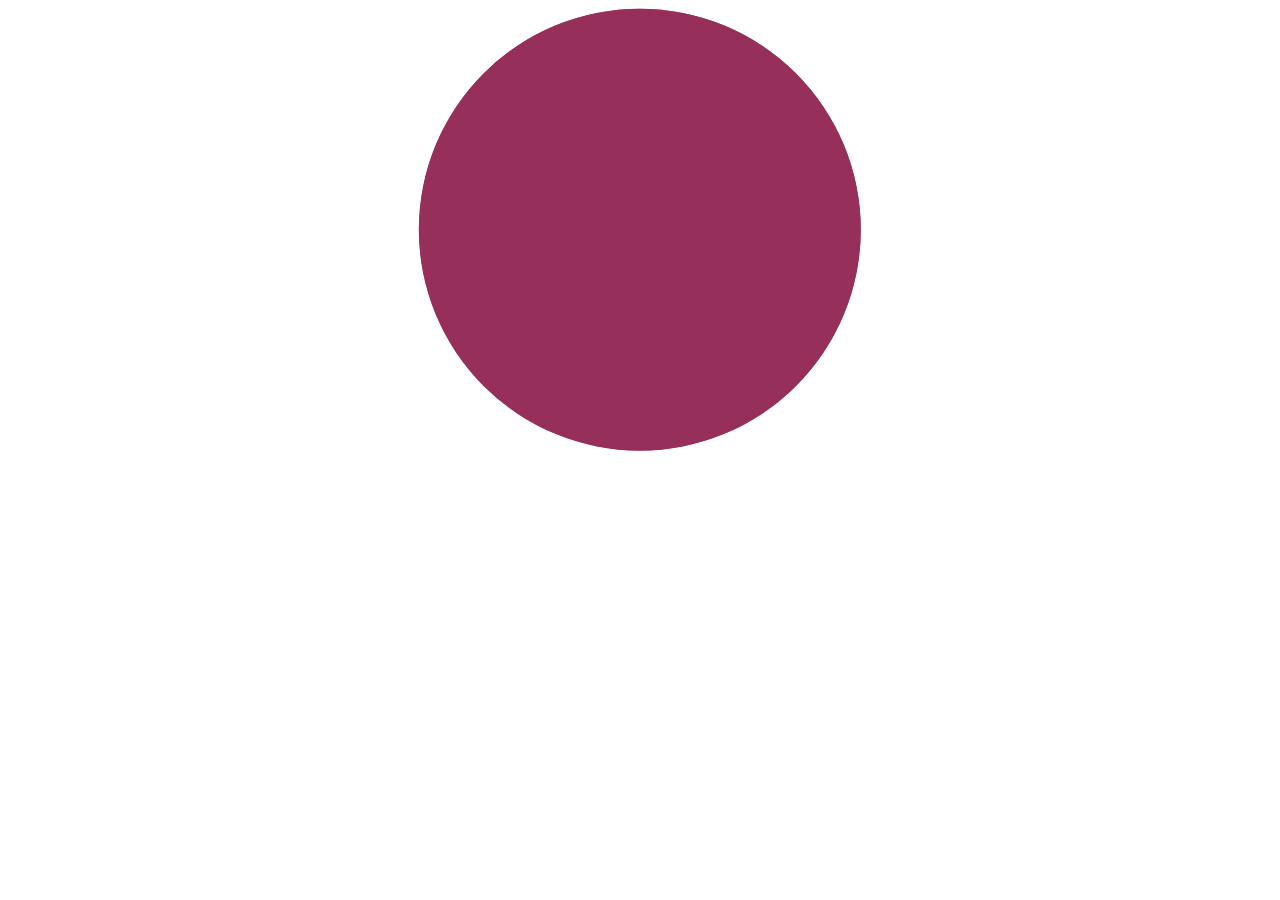
<file: index.html>
<!DOCTYPE html>
<html>

<head>
  <!-- proper responsive behaviors -->
  <meta name="viewport" content="width=device-width, initial-scale=1, shrink-to-fit=no">
  <title>Rekaizen</title>
  <!-- Animation CSS -->
  <link rel='stylesheet' href='style_logo.css' />

</head>

<body>
  <section class="logo">
    <svg class="letters" version="1.1" id="Layer_1" xmlns="http://www.w3.org/2000/svg" viewBox="-30 100 600 600" xml:space="preserve"> <!-- viewBox="-30 100 600 600"  -->

      <g>
        <g>
          <path class="path letter1" d="M257,535.7h-55.7V255H257V535.7z" />
        </g>
        <g>
          <path class="path letter2" d="M410.7,539.1H355c-22.8,0-37.6-5.5-44.7-16c-5.1-7.6-7.6-20.3-7.6-38.8v-46.4c0-9.3-2.5-15.6-8-19
          s-11.8-5.1-19.4-5.1v-35.5c7.6,0,13.5-1.3,17.7-4.2c6.3-4.2,9.7-10.6,9.7-20.3v-46.4c0-19,2.5-31.7,7.2-38.8
          c7.6-11,22.8-16.5,45.2-16.5h55.7v30.8h-5.9c-7.2,0-33.8,0.8-38.8,2.5c-5.1,1.7-8,5.5-8,11v68c0,11-4.6,19.4-13.5,25.7
          c-3,1.7-7.6,3.8-13.5,5.9c6.3,2.1,10.6,4.2,13.5,5.9c9.3,6.3,13.5,14.8,13.5,25.7v66.7c0,5.5,3,9.3,9.3,11.4
          c4.2,1.3,30,2.1,37.6,2.1h5.9L410.7,539.1L410.7,539.1z" />
        </g>
      </g>
    </svg>

    <svg class="timer" version="1.1" id="Layer_1" xmlns="http://www.w3.org/2000/svg" viewBox="0 0 32 32" xml:space="preserve">

      <circle r="16" cx="16" cy="16" />
    </svg>
  </section>
</body>

</html>
</file>
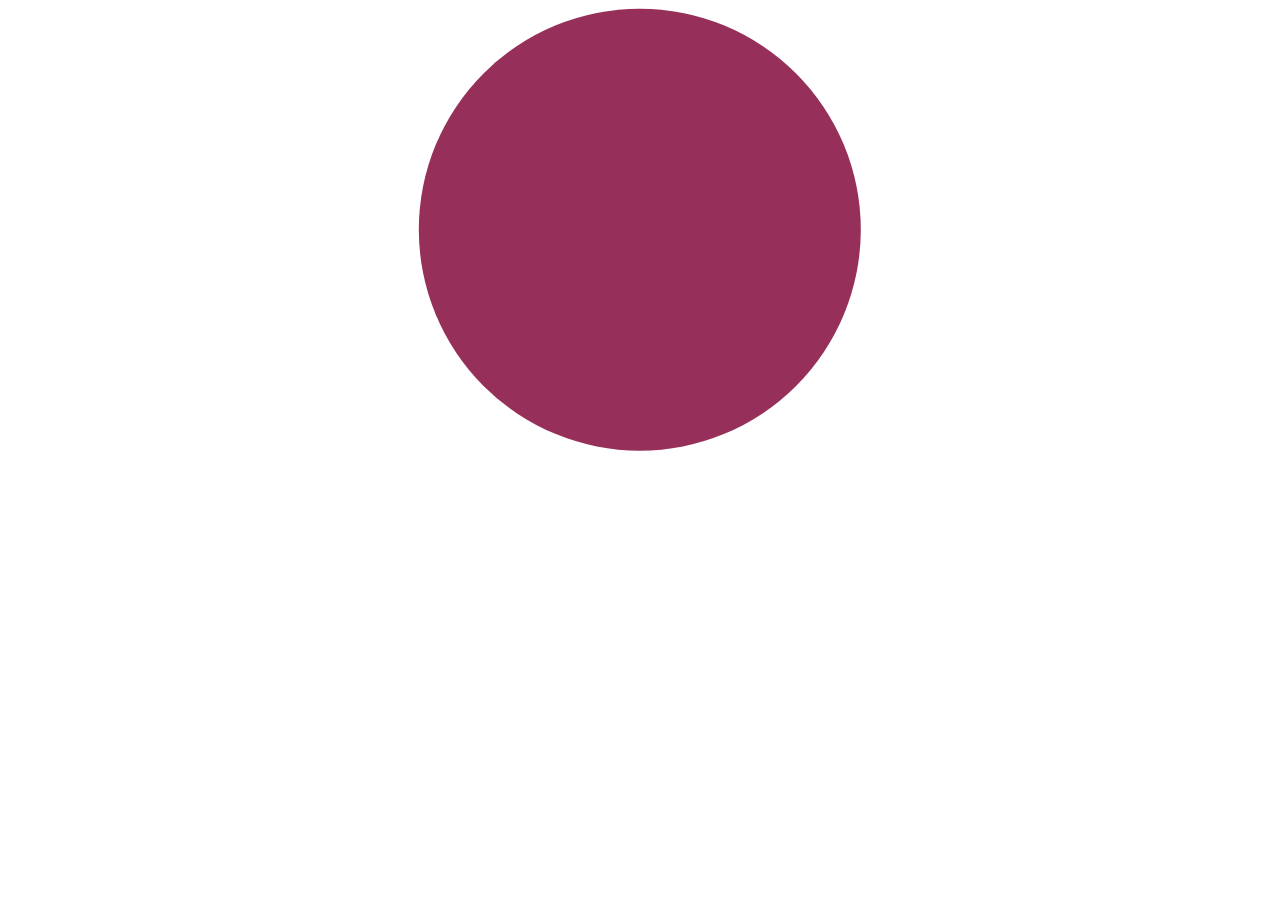
<file: logo_svg.html>
<!DOCTYPE html>
<html>

<head>
  <!-- proper responsive behaviors -->
  <meta name="viewport" content="width=device-width, initial-scale=1, shrink-to-fit=no">
  <title>Rekaizen</title>
  <!-- Animation CSS -->
  <link rel='stylesheet' href='style_logo.css' />

</head>

<body>
  <section class="logo">
    <svg class="letters" version="1.1" id="Layer_1" xmlns="http://www.w3.org/2000/svg" viewBox="0 0 600 600" xml:space="preserve">

      <g>
        <g>
          <path class="path letter1" d="M257,535.7h-55.7V255H257V535.7z" />
        </g>
        <g>
          <path class="path letter2" d="M410.7,539.1H355c-22.8,0-37.6-5.5-44.7-16c-5.1-7.6-7.6-20.3-7.6-38.8v-46.4c0-9.3-2.5-15.6-8-19
          s-11.8-5.1-19.4-5.1v-35.5c7.6,0,13.5-1.3,17.7-4.2c6.3-4.2,9.7-10.6,9.7-20.3v-46.4c0-19,2.5-31.7,7.2-38.8
          c7.6-11,22.8-16.5,45.2-16.5h55.7v30.8h-5.9c-7.2,0-33.8,0.8-38.8,2.5c-5.1,1.7-8,5.5-8,11v68c0,11-4.6,19.4-13.5,25.7
          c-3,1.7-7.6,3.8-13.5,5.9c6.3,2.1,10.6,4.2,13.5,5.9c9.3,6.3,13.5,14.8,13.5,25.7v66.7c0,5.5,3,9.3,9.3,11.4
          c4.2,1.3,30,2.1,37.6,2.1h5.9L410.7,539.1L410.7,539.1z" />
        </g>
      </g>
    </svg>

    <svg class="timer" version="1.1" id="Layer_1" xmlns="http://www.w3.org/2000/svg" viewBox="0 0 800 800" xml:space="preserve">

      <circle r="25%" cx="50%" cy="50%" />
    </svg>
  </section>
</body>

</html>
</file>
<file: style_logo.css>
/* Sylesheet for Logo component */
.logo {
  /*An inline svg‘s viewport is established by the height and width specified
  on the root <svg> element. Once the width and height attributes are removed,
  all browsers assume a width equal to 100% and stretch the SVG horizontally to
  fit the width of its container.
  The way to make the inline SVG fluid in this case is by using the padding hack */
    width: 35%;
    height: 0;
    padding-top: 48%;
    position: relative;
      /*centered on the screen*/
    left: 50%;
    top: 50%;
    transform: translate(-50%, -100%);
    -webkit-transform: translate(-50%, -100%);
}
.logo:hover circle	{
 	 -webkit-animation-play-state: paused;
 	         animation-play-state: paused;
}

circle {
  fill: rgba(150, 48, 90, .8);
  stroke: #000;
  stroke-width: 32;
  stroke-dasharray: 0 100;
  -webkit-animation: fillup 5s linear infinite;
          animation: fillup 5s linear infinite;

  position: relative;
  z-index: 2;
}

.timer {
  -webkit-transform: rotate(-90deg);
          transform: rotate(-90deg);

  background: rgba(150, 48, 90, 1);
  border-radius: 50%;
  position: absolute;
  width: 100%
}

@-webkit-keyframes fillup {
  to {
    stroke-dasharray: 100px 100px;
  }
}

@keyframes fillup {
  to {
    stroke-dasharray: 100px 100px;
  }
}

.letters {
  position: absolute; /*needed to overlay circle*/
  z-index: 5;
  width: 100%
}

.path {
  stroke: #FBFBFB;
  fill: #FBFBFB;
  fill-opacity: 0;
}

.letter1 {
  stroke-dasharray: 680;
  stroke-dashoffset: 680;
  -webkit-animation: anim2 0.7s linear 2s forwards, anim4 1s linear 3s forwards;
          animation: anim2 0.7s linear 2s forwards, anim4 1s linear 3s forwards;

}

@-webkit-keyframes anim2 {
  0% {
    stroke-dashoffset: 680;
  }

  100% {
    stroke-dashoffset: 0;
  }
}

@keyframes anim2 {
  0% {
    stroke-dashoffset: 680;
  }

  100% {
    stroke-dashoffset: 0;
  }
}

.letter2 {
  stroke-dasharray: 910;
  stroke-dashoffset: 910;
  -webkit-animation: anim3 0.7s linear 2s forwards, anim4 1s linear 3s forwards;
          animation: anim3 0.7s linear 2s forwards, anim4 1s linear 3s forwards;
}

@-webkit-keyframes anim3 {
  0% {
    stroke-dashoffset: 910;
  }

  100% {
    stroke-dashoffset: 0;
  }
}

@keyframes anim3 {
  0% {
    stroke-dashoffset: 910;
  }

  100% {
    stroke-dashoffset: 0;
  }
}

@-webkit-keyframes anim4 {
  0% {
    fill-opacity: 0;
  }

  100% {
    fill-opacity: 1;
  }
}

@keyframes anim4 {
  0% {
    fill-opacity: 0;
  }

  100% {
    fill-opacity: 1;
  }
}
</file>
